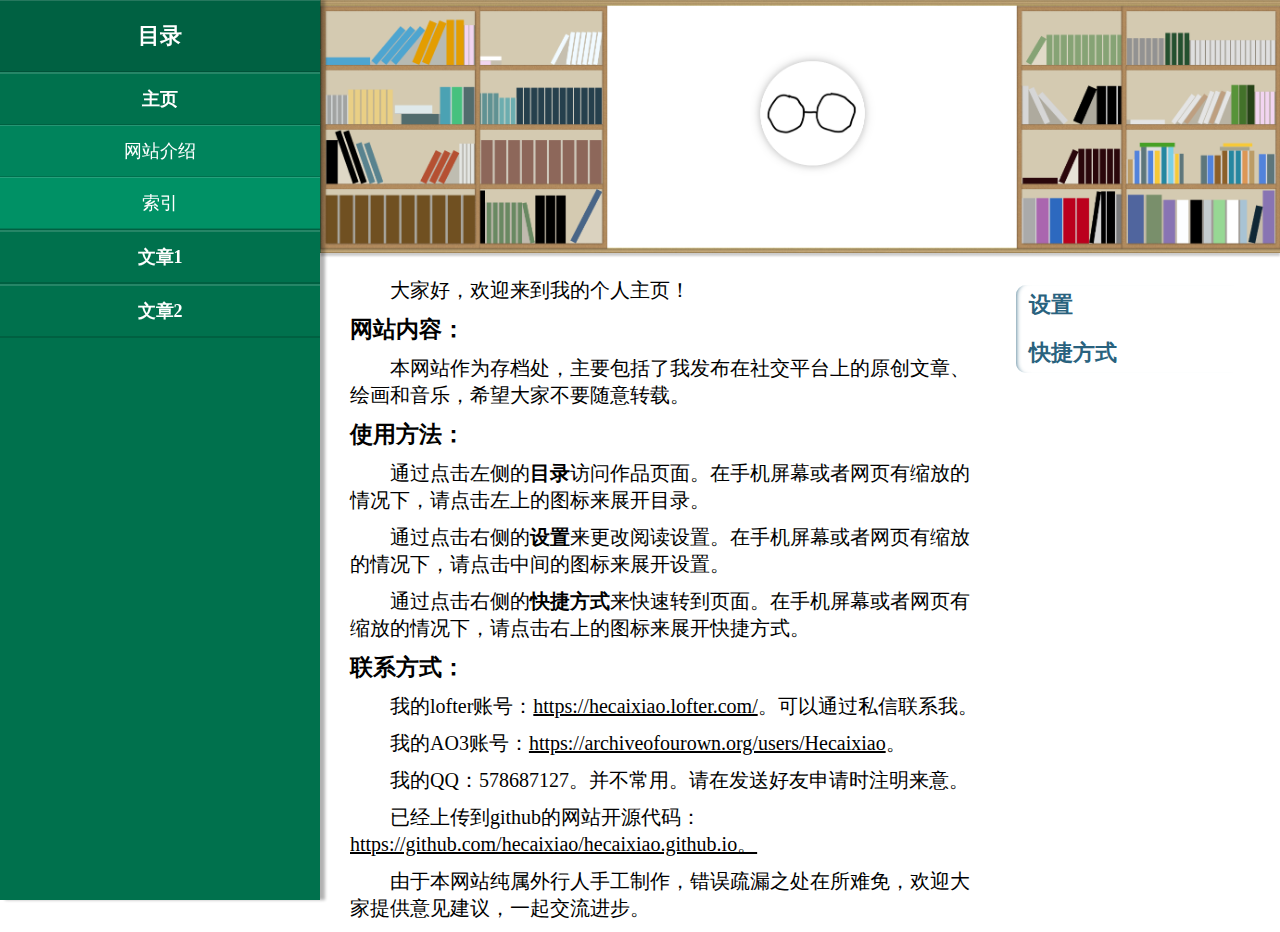
<file: pages/introduction.html>
<!DOCTYPE html>
<html lang="en">
  <head>
    <meta charset="UTF-8" />
    <meta name="viewport" content="width=device-width, initial-scale=1.0" />
    <title>何采萧的小书架/网站介绍</title>
    <link
      rel="stylesheet"
      href="https://cdnjs.cloudflare.com/ajax/libs/font-awesome/4.7.0/css/font-awesome.min.css"
    />
    <link
      rel="stylesheet"
      href="https://cdnjs.cloudflare.com/ajax/libs/font-awesome/6.5.1/css/all.min.css"
      crossorigin="anonymous"
      referrerpolicy="no-referrer"
    />
    <link
      rel="stylesheet"
      href="https://use.fontawesome.com/releases/v5.5.0/css/all.css"
      integrity="sha384-B4dIYHKNBt8Bc12p+WXckhzcICo0wtJAoU8YZTY5qE0Id1GSseTk6S+L3BlXeVIU"
      crossorigin="anonymous"
    />
    <link rel="stylesheet" href="/styles/sidebar.css" />
    <link rel="stylesheet" href="/styles/introduciton.css" />
    <link rel="stylesheet" href="/styles/general.css" />
    <link rel="stylesheet" href="/styles/text.css" />
    <link rel="stylesheet" href="/styles/palette.css" />
  </head>
  <body>
    <div class="sidebar">
      <div class="exit-icon">
        <p><i class="fa fa-remove"></i></p>
      </div>
      <header>目录</header>
      <ul>
        <details open>
          <summary><p>主页</p></summary>
          <li>
            <a
              class="chosen-one"
              href="https://hecaixiao.github.io/pages/introduction"
              >网站介绍</a
            >
          </li>
          <li><a href="https://hecaixiao.github.io/pages/index">索引</a></li>
        </details>
        <details>
          <summary><p>文章1</p></summary>
          <li><a href="https://example.com">第一章</a></li>
          <li><a href="https://example.com">第二章</a></li>
          <li><a href="https://example.com">第三章</a></li>
        </details>
        <details>
          <summary><p>文章2</p></summary>
          <li><a href="https://example.com">第一章</a></li>
          <li><a href="https://example.com">第二章</a></li>
          <li><a href="https://example.com">第三章</a></li>
        </details>
      </ul>
    </div>
    <div class="head">
      <div class="icon">
        <div class="menu-icon">
          <p><i class="fa fa-bars"></i></p>
        </div>
        <div class="settings-icon">
          <p><i class="fa fa-gear"></i></p>
        </div>
        <div class="shortcut-icon">
          <p><i class="fa-solid fa-square-arrow-up-right"></i></p>
        </div>
        <div class="shortcut-folder">
          <li><a href="https://example.com">上一章</a></li>
          <li><a href="https://example.com">下一章</a></li>
          <li><a href="https://example.com">转到对应社交平台页面</a></li>
        </div>
      </div>
      <img class="img-bookshelf" src="/pictures/books.png" alt="bookshelf" />
    </div>
    <div class="content">
      <div class="text-font">
        <p>大家好，欢迎来到我的个人主页！</p>
        <header>网站内容：</header>
        <p>
          本网站作为存档处，主要包括了我发布在社交平台上的原创文章、绘画和音乐，希望大家不要随意转载。
        </p>
        <header>使用方法：</header>
        <p>
          通过点击左侧的<strong><b>目录</b></strong
          >访问作品页面。在手机屏幕或者网页有缩放的情况下，请点击左上的图标来展开目录。
        </p>
        <p>
          通过点击右侧的<strong><b>设置</b></strong
          >来更改阅读设置。在手机屏幕或者网页有缩放的情况下，请点击中间的图标来展开设置。
        </p>
        <p>
          通过点击右侧的<strong><b>快捷方式</b></strong
          >来快速转到页面。在手机屏幕或者网页有缩放的情况下，请点击右上的图标来展开快捷方式。
        </p>
        <header>联系方式：</header>
        <p>
          我的lofter账号：<a href="https://hecaixiao.lofter.com/"
            ><u>https://hecaixiao.lofter.com/</u></a
          >。可以通过私信联系我。
        </p>
        <p>
          我的AO3账号：<a href="https://archiveofourown.org/users/Hecaixiao"
            >https://archiveofourown.org/users/Hecaixiao</a
          >。
        </p>
        <p>我的QQ：578687127。并不常用。请在发送好友申请时注明来意。</p>

        <p>
          已经上传到github的网站开源代码：<a
            href="https://github.com/hecaixiao/hecaixiao.github.io"
            >https://github.com/hecaixiao/hecaixiao.github.io。</code></a
          >
        </p>
        <p>
          由于本网站纯属外行人手工制作，错误疏漏之处在所难免，欢迎大家提供意见建议，一起交流进步。
        </p>
      </div>
      <div class="aside-style">
        <aside>
          <details class="aside-details">
            <summary><p>设置</p></summary>
            <li>
              <p>背景色</p>
              <div class="mode-icon">
                <div class="sun-icon">
                  <p><i class="fa-solid fa-sun"></i></p>
                </div>
                <div class="moon-icon">
                  <p><i class="fas fa-moon"></i></p>
                </div>
                <div class="feather-icon">
                  <p><i class="fa-solid fa-feather-pointed"></i></p>
                </div>
                <div class="tree-icon">
                  <p><i class="fa fa-tree"></i></p>
                </div>
              </div>
            </li>
            <li><p>字体</p></li>
            <li><p>字体大小</p></li>
          </details>
          <details class="aside-details">
            <summary><p>快捷方式</p></summary>
            <li><a href="https://example.com">上一章</a></li>
            <li><a href="https://example.com">下一章</a></li>
            <li><a href="https://example.com">转到对应社交平台页面</a></li>
          </details>
        </aside>
      </div>
    </div>

    <script>
      /*ICON*/
      const menu = document.querySelector(".menu-icon");
      const shortcut = document.querySelector(".shortcut-icon");

      const sun = document.querySelector(".sun-icon");
      const sunp = document.querySelector(".sun-icon p");
      const moon = document.querySelector(".moon-icon");
      const moonp = document.querySelector(".moon-icon p");
      const feather = document.querySelector(".feather-icon");
      const featherp = document.querySelector(".feather-icon p");
      const tree = document.querySelector(".tree-icon");
      const treep = document.querySelector(".tree-icon p");

      /*PART*/
      const sidebar = document.querySelector(".sidebar");
      const sidebar_header = document.querySelector(".sidebar header");
      const sidebar_ul = document.querySelector(".sidebar ul");
      const exit = document.querySelector(".exit-icon");
      const shortcutp = document.querySelector(".shortcut-icon p");
      const shortcutfolder = document.querySelector(".shortcut-folder");

      const body = document.querySelector("body");
      const font = document.querySelector(".text-font");

      /*ACTION*/
      menu.onclick = function () {
        sidebar.classList.toggle("open");
        sidebar_header.classList.toggle("open");
        sidebar_ul.classList.toggle("open");
      };

      exit.onclick = function () {
        sidebar.classList.toggle("open");
        sidebar_header.classList.toggle("open");
        sidebar_ul.classList.toggle("open");
      };

      shortcut.onclick = function () {
        shortcutfolder.classList.toggle("open");
        shortcutp.classList.toggle("open");
      };

      sun.onclick = function () {
        /*BACKGROUND*/
        body.classList.remove("moon");
        body.classList.remove("feather");
        body.classList.remove("tree");
        /*FONT*/
        font.classList.remove("moon");
        font.classList.remove("feather");
        font.classList.remove("tree");
        /*BUTTON*/
        sunp.classList.add("open");
        moonp.classList.remove("open");
        featherp.classList.remove("open");
        treep.classList.remove("open");
      };
      moon.onclick = function () {
        /*BACKGROUND*/
        body.classList.add("moon");
        body.classList.remove("feather");
        body.classList.remove("tree");
        /*FONT*/
        font.classList.add("moon");
        font.classList.remove("feather");
        font.classList.remove("tree");
        /*BUTTON*/
        sunp.classList.remove("open");
        moonp.classList.add("open");
        featherp.classList.remove("open");
        treep.classList.remove("open");
      };
      feather.onclick = function () {
        /*BACKGROUND*/
        body.classList.remove("moon");
        body.classList.add("feather");
        body.classList.remove("tree");
        /*FONT*/
        font.classList.remove("moon");
        font.classList.add("feather");
        font.classList.remove("tree");
        /*BUTTON*/
        sunp.classList.remove("open");
        moonp.classList.remove("open");
        featherp.classList.add("open");
        treep.classList.remove("open");
      };
      tree.onclick = function () {
        /*BACKGROUND*/
        body.classList.remove("moon");
        body.classList.remove("feather");
        body.classList.add("tree");
        /*FONT*/
        font.classList.remove("moon");
        font.classList.remove("feather");
        font.classList.add("tree");
        /*BUTTON*/
        sunp.classList.remove("open");
        moonp.classList.remove("open");
        featherp.classList.remove("open");
        treep.classList.add("open");
      };
    </script>
  </body>
</html>
</file>
<file: styles/sidebar.css>
*{
    margin: 0;
    padding:0;
    list-style: none;
    text-decoration: none;
}
.sidebar{
    position: fixed;
    left:0;
    width: 320px;
    height:100%;
    background: rgb(0, 113, 77);
    box-shadow: 5px 0px 3px rgba(0, 0, 0, 0.3);
    transition: width 0.2s cubic-bezier(0.075, 0.82, 0.165, 1);
}
.sidebar.open{
  width:320px;
  z-index:1;
}

.sidebar header {
    font-weight: bold;
    font-size: 22px;
    color:rgb(255, 255, 255);
    text-align: center;
    line-height: 70px;
    background: rgb(0, 97, 66);
    user-select: none;
    border-top: 1px solid rgba(255,255,255,.15);
    border-bottom:1px solid rgba(0,0,0,.15);
    transition:0.2s;
}
.sidebar header.open {
  display: block;
}
.sidebar ul li a{
    display:block;
    height: 100%;
    width:100%;
    line-height: 50px;
    font-size: 18px;
    text-align: center;
    color: white;
    box-sizing: border-box;
    border-top: 1px solid rgba(255,255,255,.15);
    border-bottom:1px solid rgba(0,0,0,.15);
    transition: 0.15s;
}
.sidebar ul.open {
  display: block;
}
.sidebar ul details {
    display:block;
    height: 100%;
    width:100%;
    line-height: 50px;
    font-size: 18px;
    color: white;
    box-sizing: border-box;
    border-top: 1px solid rgba(255,255,255,.15);
    border-bottom:1px solid rgba(0,0,0,.15);
    transition: 0.15s;
  }

  .sidebar ul details summary{
    cursor: pointer;
    transition: 0.15s;
  }

  .sidebar ul details summary:hover {
    background: rgb(0, 92, 65);
    cursor: pointer;
    transition: 0.15s;
  }
  
  .sidebar ul details summary p {
    font-weight: bold;
    display:block;
    height: 100%;
    width:100%;
    line-height: 50px;
    font-size: 18px;
    text-align: center;
    color: white;
    box-sizing: border-box;
    border-top: 1px solid rgba(255,255,255,.15);
    border-bottom:1px solid rgba(0,0,0,.15);
    transition: 0.15s;
  }
    
  .sidebar ul details details[open] summary {
    background: rgb(0, 65, 45);
    transition:0.15s;
    cursor: pointer;
    transition: 0.15s;
    border-top: 1px solid rgba(255,255,255,.15);
    border-bottom:1px solid rgba(0,0,0,.15);
  }

  .sidebar ul details[open] li {
    background: rgb(0, 145, 101);
    transition:0.15s;
  }

  .sidebar ul details[open] a:hover {
    background: rgb(0, 132, 92);
    cursor: pointer;
    transition: 0.15s;
  }
  
  .exit-icon{
    position: absolute;
    right:0px;
    padding-left: 5px;
    padding-right: 5px;
    margin-top: 20px;
    margin-right: 15px;
    color: white;
    font-size: 23px;
    cursor: pointer;
    display: none;
  }
  .exit-icon:hover{
    color: rgb(0, 97, 66);
    background-color:white;
    border-radius: 5px;
    transition: 0.25s;
  }
  .sidebar ul .chosen-one{
    background: rgb(0, 132, 92);
  }


/*action*/
@media(max-width:1020px){
  .sidebar{
    width:0px;
  }
  .sidebar header,
  .sidebar ul{
    display:none;
  }
  .exit-icon{
    display:block;
  }
}
</file>
<file: styles/introduciton.css>
.img-bookshelf{
    width:100%;
    box-shadow: 0px 3px 2px rgba(0, 0, 0, 0.2);
}
@media(max-width:1020px){
    .head{
        padding-top: 50px;
    }
  }
</file>
<file: styles/general.css>
/*body*/
body{
    padding-left: 320px;
    background-color: var(--sun-background-color);
}
body.moon{
  background-color: var(--moon-background-color);
}
body.feather{
  background-color: var(--feather-background-color);
}
body.tree{
  background-color: var(--tree-background-color);
}

/*ASIDE*/
.aside-style{
  position: relative;
  width: 300px;
  top:42%;
  right: 30px;
  margin-right: 10px;
  padding-left: 20px;
}

aside {
    box-shadow: inset 5px 0 5px -5px #29627e;
    color: #29627e;
    background-color: rgba(255, 255, 255, 0.6);
    border-radius: 10px;
  }
  
  aside > p {
    margin: 0.5rem;
  }

  .aside-details{
    margin: 0.5rem;
    color: #29627e;
  }  
  .aside-details summary{
    font-weight: bold;
    border-radius: 10px;
    font-size: 22px;
    padding-top: 5px;
    padding-bottom: 5px;
    padding-left: 5px;
    transition: 0.2s;
    cursor: pointer;
  }
  .aside-details summary:hover {
    background-color: rgba(234, 253, 255, 0.5);
    cursor: pointer;
  }
  .aside-details[open] summary {
    background-color: rgba(226, 251, 254,0.5);
    cursor: pointer;
  }
  .aside-details li{
    border-radius: 10px;
    margin-top: 5px;
    padding-top: 5px;
    padding-bottom: 5px;
    padding-left: 10px;
    font-size: 20px;
    color: #29627e;
    border-bottom:1px solid rgba(0,0,0,.15);
  }

/*mode icon*/
.mode-icon{
  width: 100%;
  display: flex;
  padding-top: 10px;
  align-items: center;
  font-size: 30px;
  justify-content: space-between;
}
.mode-icon p{
  margin-top:5px;
  margin-bottom: 5px;
  padding-left:5px;
  padding-right: 5px;
  border-radius: 5px;
  transition: 0.25s;
}

.sun-icon{
  display: flex;
  cursor: pointer;
  color:rgb(234, 156, 0);
}
.sun-icon p:hover{
  background-color: rgb(234, 156, 0);
  color:white;
}
.sun-icon p.open{
  background-color: rgb(234, 156, 0);
  color:white;
}
.sun-icon p:active{
  background-color:rgb(234, 156, 0);
  color:white;
}

.moon-icon{
  display: flex;
  cursor: pointer;
  color:rgb(36, 82, 162);
}
.moon-icon p.open{
  background-color: rgb(36, 82, 162);
  color:white;
}
.moon-icon p:hover{
  background-color: rgb(36, 82, 162);
  color:white;
}
.moon-icon p:active{
  background-color:rgb(36, 82, 162);
  color:white;
}

.feather-icon{
  display: flex;
  cursor: pointer;
  color:rgb(113, 85, 41);
}
.feather-icon p.open{
  background-color: rgb(113, 85, 41);
  color:white;
}
.feather-icon p:hover{
  background-color: rgb(113, 85, 41);
  color:white;
}
.feather-icon p:active{
  background-color:rgb(113, 85, 41);
  color:white;
}

.tree-icon{
  display: flex;
  cursor: pointer;
  color:rgb(50, 97, 40);
}
.tree-icon p.open{
  background-color: rgb(50, 97, 40);
  color:white;
}
.tree-icon p{
  padding-left:8px;
  padding-right: 8px;
}
.tree-icon p:hover{
  background-color: rgb(50, 97, 40);
  color:white;
}
.tree-icon p:active{
  background-color:rgb(50, 97, 40);
  color:white;
}


  /*head icon*/
  .icon{
    width: 100%;
    position:fixed;
    top:0;
    left:0;
    background-color: rgba(255, 255, 255, 0.9);
    z-index:0;
    align-items: center;
    color: #29627e;
    font-size: 30px;
    display:none;
    border-bottom:2px solid rgba(0,0,0,.15);
    box-shadow: 0px 2px 5px rgba(0, 0, 0, 0.1);
    justify-content: space-between;
  }
  .menu-icon{
    cursor: pointer;
    display: flex;
  }
  .settings-icon{
    cursor: pointer;
    display: flex;
  }
  .shortcut-icon{
    cursor: pointer;
    display: flex;
  }

.icon p{
  margin-top:5px;
  margin-bottom: 5px;
  padding-left:6px;
  padding-right: 6px;
  border-radius: 5px;
  transition: 0.25s;
}
.icon p:hover{
  background-color: #29627e;
  color:white;
}
  .icon p:active{
  background-color: #29627e;
  color:white;
}
.shortcut-icon p.open{
  background-color: #29627e;
  color:white;
}

/* CONTENT*/
.content{
  display: flex;
  padding-left: 20px;
  padding-top: 20px;
  flex:1;
}

/*ASIDE FODER*/
.shortcut-folder{
  position: absolute;
  right:0px;
  top:50px;
  width:250px;
  height: 0px;
  background-color: rgba(255, 255, 255, 0.93);
  font-size: 22px;
  padding-left: 10px;
  transition: height 0.2s cubic-bezier(0.075, 0.82, 0.165, 1);
}
.shortcut-folder li{
  display: none;
}
.shortcut-folder.open{
  height: 150px;
}
.shortcut-folder.open li{
  display: flex;
  border-radius: 10px;
  justify-content: center;
  padding-top: 10px;
  padding-bottom: 10px;
  border-bottom:2px solid rgba(0,0,0,.15);
  cursor: pointer;
  color: #29627e;
  transition: 0.15s;
}
.shortcut-folder.open li:hover{
  background-color:rgba(41, 98, 126, 0.3); 
}
.shortcut-folder.open li a{
  color: rgb(41, 98, 126);
}

/*ACTION*/
@media(max-width:1020px){
  .aside-details,.aside-style{
    display: none;
  }
  .icon{
    display:flex;
  }
  body{
    padding-left: 0px;
}
}
</file>
<file: styles/text.css>
.text-font {
    display: inline-block;
    width:95%;
    padding-right: 20px;
    color:var(--sun-font-color);
}
.text-font.moon{
    color:var(--moon-font-color);
}
.text-font.feather{
    color:var(--feather-font-color);
}
.text-font.tree{
    color:var(--tree-font-color);
}

.text-font p{
    display: inline-block;
    font-size: 20px;
    padding-right: 20px;
    text-indent:2em;
    padding-bottom: 10px;
    padding-left: 10px;
}
.text-font header{
    font-weight: bold;
    font-size: 23px;
    padding-right: 20px;
    padding-bottom: 10px;
    padding-left: 10px;
}

.text-font a{
    color:inherit;
    text-decoration: underline;
    
}

@media(max-width:1020px){
    .text-font{
        padding-left: 0px;
    }
  }
</file>
<file: styles/palette.css>
:root{
    --sun-background-color:rgb(255, 255, 255);
    --sun-font-color:rgb(0, 0, 0);

    --moon-background-color:rgb(28, 54, 100);
    --moon-font-color:rgb(255, 255, 255);

    --feather-background-color:rgb(208, 192, 165);
    --feather-font-color:rgb(72, 55, 27);

    --tree-background-color:rgb(204, 230, 204);
    --tree-font-color:rgb(22, 69, 16);
}
</file>
